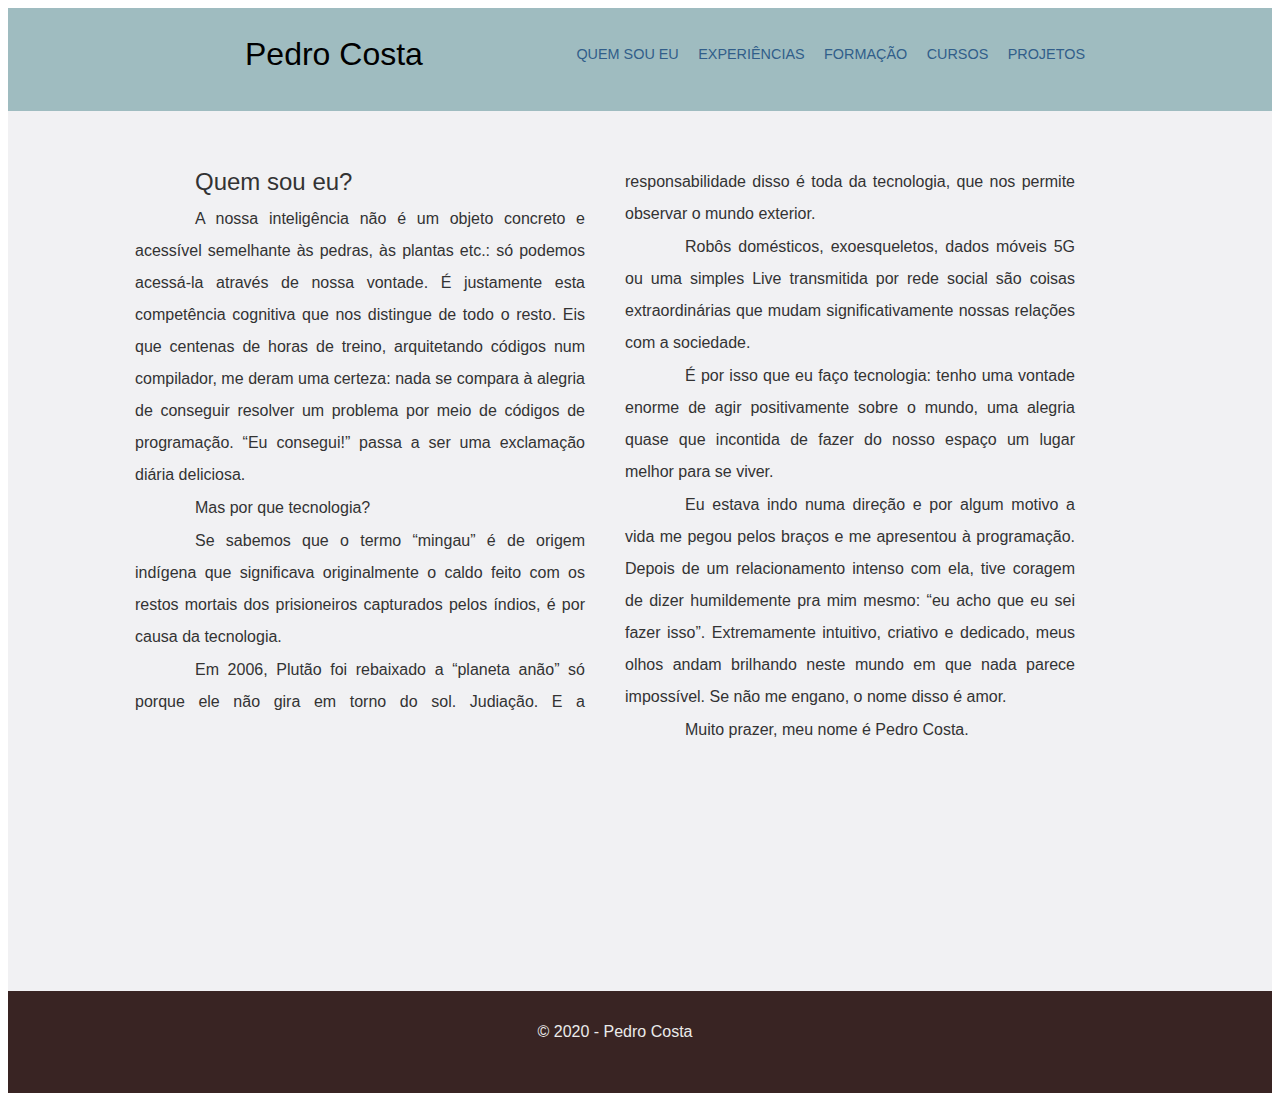
<file: index.html>
<!DOCTYPE html>
<html lang="pt-br">
<head>
	<meta charset="utf-8">
	<title>Pedro Costa</title>
	<link rel="stylesheet"  href="normalize.css"/>
	<link rel="stylesheet"  href="estilo.css"/> 
</head>
<body>
	<div class="header">
		<div class="linha">
			<header>
				<div class="coluna col4">
					<h1 class="logo">Pedro Costa</h1> 					
				</div>
				<div class="coluna col8">
					<nav>
						<ul class="menu inline sem-marcador">
							<li><a href="index.html">Quem sou eu</a></li>
							<li><a href="experiencias.html">Experiências</a></li>
							<li><a href="formacao.html">Formação</a></li>
							<li><a href="cursos.html">Cursos</a></li>
							<li><a href="projetos.html">Projetos</a></li>
						</ul>
					</nav>	
				</div>		
			</header>			
		</div>
	</div>
	
	<div class="conteudo-extra">
		<div class="linha">
			<div class="coluna col7">
				<section>
					<h2>Quem sou eu?</h2>
					<p>A nossa inteligência não é um objeto concreto e acessível semelhante às pedras, às plantas etc.: só podemos acessá-la através de nossa vontade. É justamente esta competência cognitiva que nos distingue de todo o resto. Eis que centenas de horas de treino, arquitetando códigos num compilador, me deram uma certeza: nada se compara à alegria de conseguir resolver um problema por meio de códigos de programação. “Eu consegui!” passa a ser uma exclamação diária deliciosa.</p>
					<p>Mas por que tecnologia?</p>
					<p>Se sabemos que o termo “mingau” é de origem indígena que significava originalmente o caldo feito com os restos mortais dos prisioneiros capturados pelos índios, é por causa da tecnologia.</p> 
					<p>Em 2006, Plutão foi rebaixado a “planeta anão” só porque ele não gira em torno do sol. Judiação. E a responsabilidade disso é toda da tecnologia, que nos permite observar o mundo exterior.</p>
					<p>Robôs domésticos, exoesqueletos, dados móveis 5G ou uma simples Live transmitida por rede social são coisas extraordinárias que mudam significativamente nossas relações com a sociedade.</p>
					<p>É por isso que eu faço tecnologia: tenho uma vontade enorme de agir positivamente sobre o mundo, uma alegria quase que incontida de fazer do nosso espaço um lugar melhor para se viver.</p>
					<p>Eu estava indo numa direção e por algum motivo a vida me pegou pelos braços e me apresentou à programação. Depois de um relacionamento intenso com ela, tive coragem de dizer humildemente pra mim mesmo: “eu acho que eu sei fazer isso”. Extremamente intuitivo, criativo e dedicado, meus olhos andam brilhando neste mundo em que nada parece impossível. Se não me engano, o nome disso é amor.</p>
					<p>Muito prazer, meu nome é Pedro Costa.</p>

				</section>
			</div>								
		</div>
	</div>
	<div class="footer">
		<div class="linha">
			<footer>
				<div class="coluna col12">
					<span> &copy; 2020 - Pedro Costa</span>	
				</div>				
			</footer>			
		</div>		
	</div>
</body>
</html>
</file>
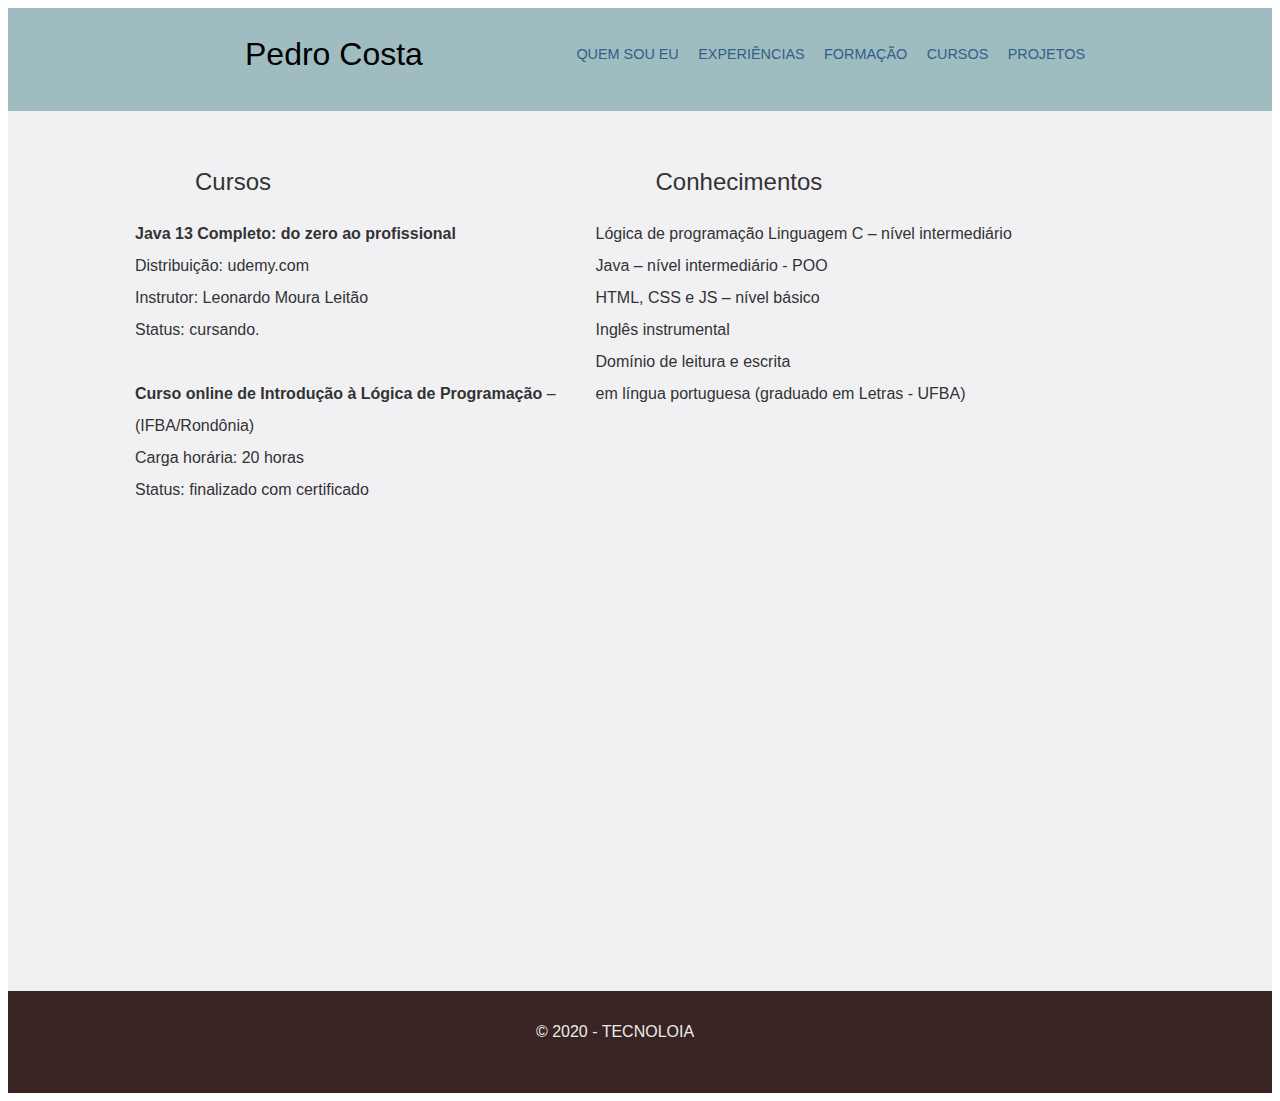
<file: cursos.html>
<!DOCTYPE html>
<html lang="pt-br">
<head>
	<meta charset="utf-8">
	<title>Pedro Costa</title>
	<link rel="stylesheet"  href="normalize.css"/>
	<link rel="stylesheet"  href="estilo.css"/> 
</head>
<body>
	<div class="header">
		<div class="linha">
			<header>
				<div class="coluna col4">
					<h1 class="logo">Pedro Costa</h1> 					
				</div>
				<div class="coluna col8">
					<nav>
						<ul class="menu inline sem-marcador">
							<li><a href="index.html">Quem sou eu</a></li>
							<li><a href="experiencias.html">Experiências</a></li>
							<li><a href="formacao.html">Formação</a></li>
							<li><a href="cursos.html">Cursos</a></li>
							<li><a href="projetos.html">Projetos</a></li>
						</ul>
					</nav>	
				</div>		
			</header>			
		</div>
	</div>
	
	<div class="conteudo-extra">
		<div class="linha">
			<div class="coluna col7">
				<section>
					<h2>Cursos</h2>								
					<strong>Java 13 Completo: do zero ao profissional</strong><br>
					Distribuição: udemy.com <br>
					Instrutor: Leonardo Moura Leitão<br>
					Status: cursando.<br><br>									
					<strong>Curso online de Introdução à Lógica de Programação</strong> – <br>(IFBA/Rondônia)<br>
                    Carga horária: 20 horas<br>
                    Status: finalizado com certificado	
                    <br>
					<br>			
					<h2>Conhecimentos</h2>
					Lógica de programação
					Linguagem C – nível intermediário<br>
					Java – nível intermediário - POO<br>
					HTML, CSS e JS – nível básico<br>	
					Inglês instrumental<br>
					Domínio de leitura e escrita<br>
					em língua portuguesa (graduado em Letras - UFBA)
					<br>
					<br>
					<br>
					<br>
					<br>

					

				</section>
			</div>								
		</div>
	</div>
	<div class="footer">
		<div class="linha">
			<footer>
				<div class="coluna col12">
					<span> &copy; 2020 - TECNOLOIA</span>	
				</div>				
			</footer>			
		</div>		
	</div>
</body>
</html>
</file>
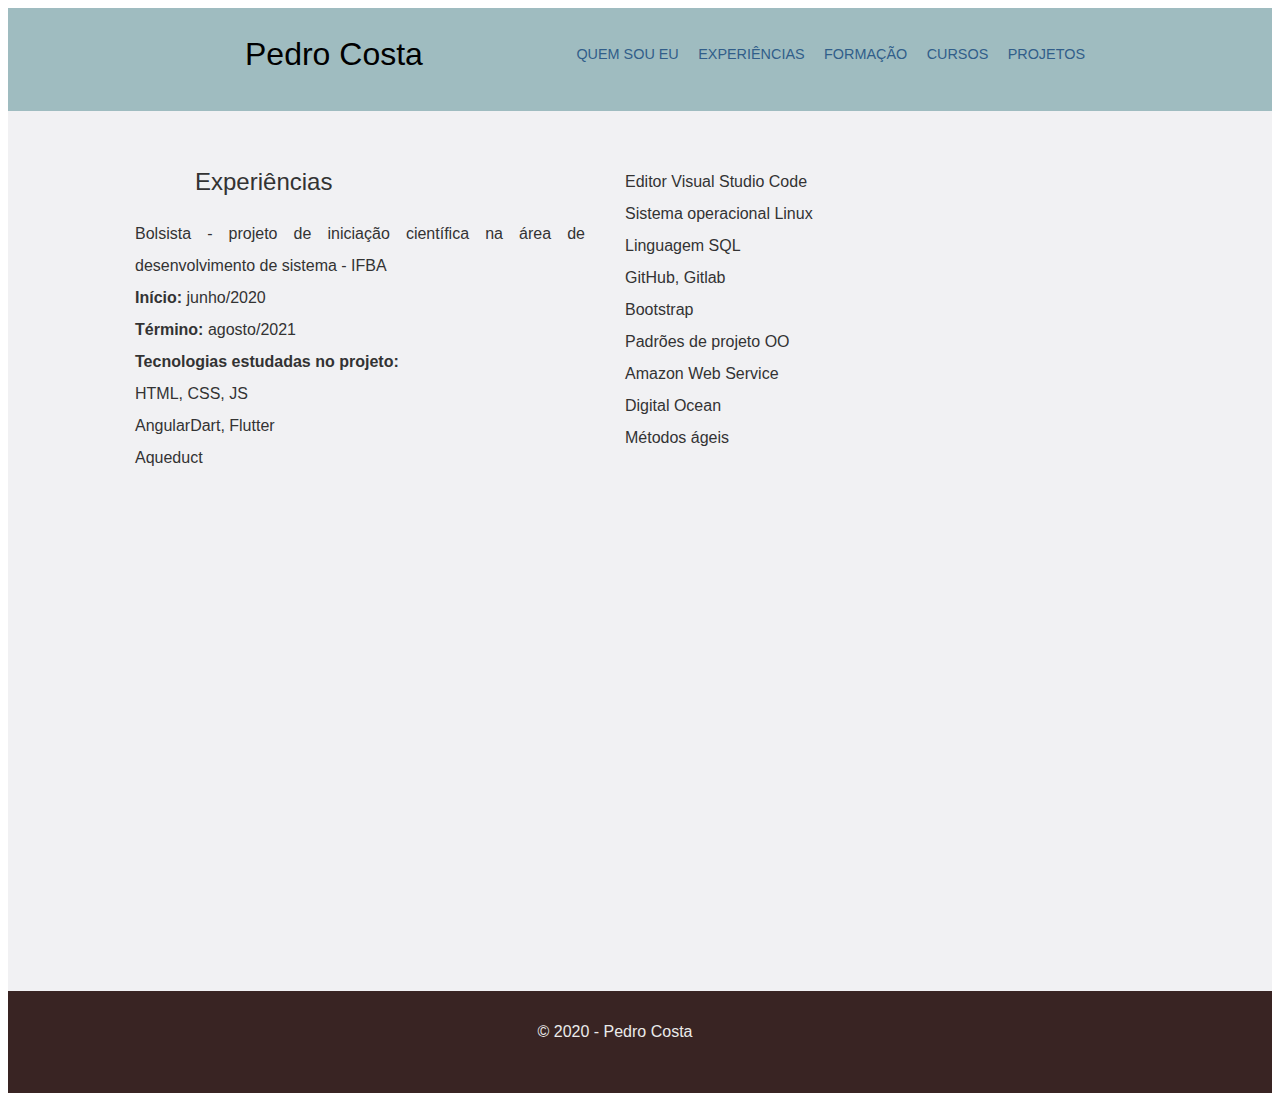
<file: experiencias.html>
<!DOCTYPE html>
<html lang="pt-br">
<head>
	<meta charset="utf-8">
	<title>Pedro Costa</title>
	<link rel="stylesheet"  href="normalize.css"/>
	<link rel="stylesheet"  href="estilo.css"/> 
</head>
<body>
	<div class="header">
		<div class="linha">
			<header>
				<div class="coluna col4">
					<h1 class="logo">Pedro Costa</h1> 					
				</div>
				<div class="coluna col8">
					<nav>
						<ul class="menu inline sem-marcador">
							<li><a href="index.html">Quem sou eu</a></li>
							<li><a href="experiencias.html">Experiências</a></li>
							<li><a href="formacao.html">Formação</a></li>
							<li><a href="cursos.html">Cursos</a></li>
							<li><a href="projetos.html">Projetos</a></li>
						</ul>
					</nav>	
				</div>		
			</header>			
		</div>
	</div>
	
	<div class="conteudo-extra">
		<div class="linha">
			<div class="coluna col7">
				<section>
					<h2>Experiências</h2>
					Bolsista - projeto de iniciação científica na área de desenvolvimento de sistema - IFBA<br>
				    <strong>Início:</strong> junho/2020 <br> <strong>Término:</strong> agosto/2021<br>
				    <strong>Tecnologias estudadas no projeto:</strong><br>			    
			    	HTML, CSS, JS<br>
			    	AngularDart, Flutter<br>
			    	Aqueduct<br>
			    	Editor Visual Studio Code<br>
			    	Sistema operacional Linux<br>
			    	Linguagem SQL<br>
			    	GitHub, Gitlab<br>
			    	Bootstrap<br>
			    	Padrões de projeto OO<br>
			    	Amazon Web Service<br>
			    	Digital Ocean<br>
			    	Métodos ágeis<br>				
				</section>
			</div>
						
		</div>
	</div>
	<div class="footer">
		<div class="linha">
			<footer>
				<div class="coluna col12">
					<span> &copy; 2020 - Pedro Costa</span>	
				</div>				
			</footer>			
		</div>		
	</div>
</body>
</html>
</file>
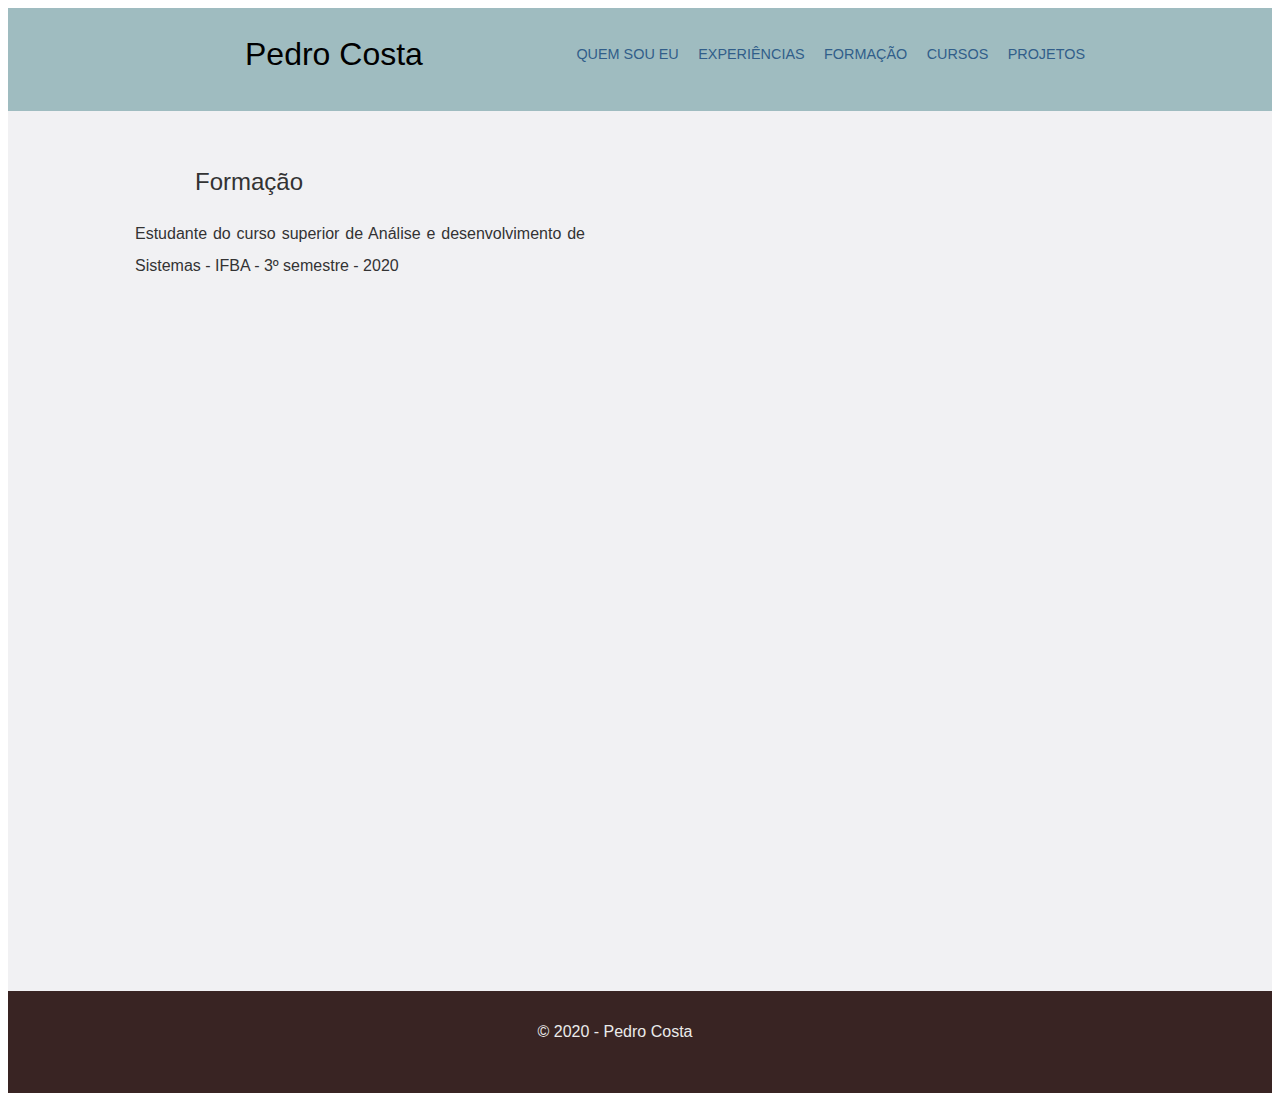
<file: formacao.html>
<!DOCTYPE html>
<html lang="pt-br">
<head>
	<meta charset="utf-8">
	<title>Pedro Costa</title>
	<link rel="stylesheet"  href="normalize.css"/>
	<link rel="stylesheet"  href="estilo.css"/> 
</head>
<body>
	<div class="header">
		<div class="linha">
			<header>
				<div class="coluna col4">
					<h1 class="logo">Pedro Costa</h1> 					
				</div>
				<div class="coluna col8">
					<nav>
						<ul class="menu inline sem-marcador">
							<li><a href="index.html">Quem sou eu</a></li>
							<li><a href="experiencias.html">Experiências</a></li>
							<li><a href="formacao.html">Formação</a></li>
							<li><a href="cursos.html">Cursos</a></li>
							<li><a href="projetos.html">Projetos</a></li>
						</ul>
					</nav>	
				</div>		
			</header>			
		</div>
	</div>	
	<div class="conteudo-extra">
		<div class="linha">
			<div class="coluna col7">
				<section>
					<h2>Formação</h2>                                                                           
					Estudante do curso superior de Análise e desenvolvimento de Sistemas - IFBA - 3º semestre - 2020<br>
					<br>
					<br>
					<br>
					<br>
				</section>
			</div>									
		</div>
	</div>
	<div class="footer">
		<div class="linha">
			<footer>
				<div class="coluna col12">
					<span> &copy; 2020 - Pedro Costa</span>	
				</div>				
			</footer>			
		</div>		
	</div>
</body>
</html>
</file>
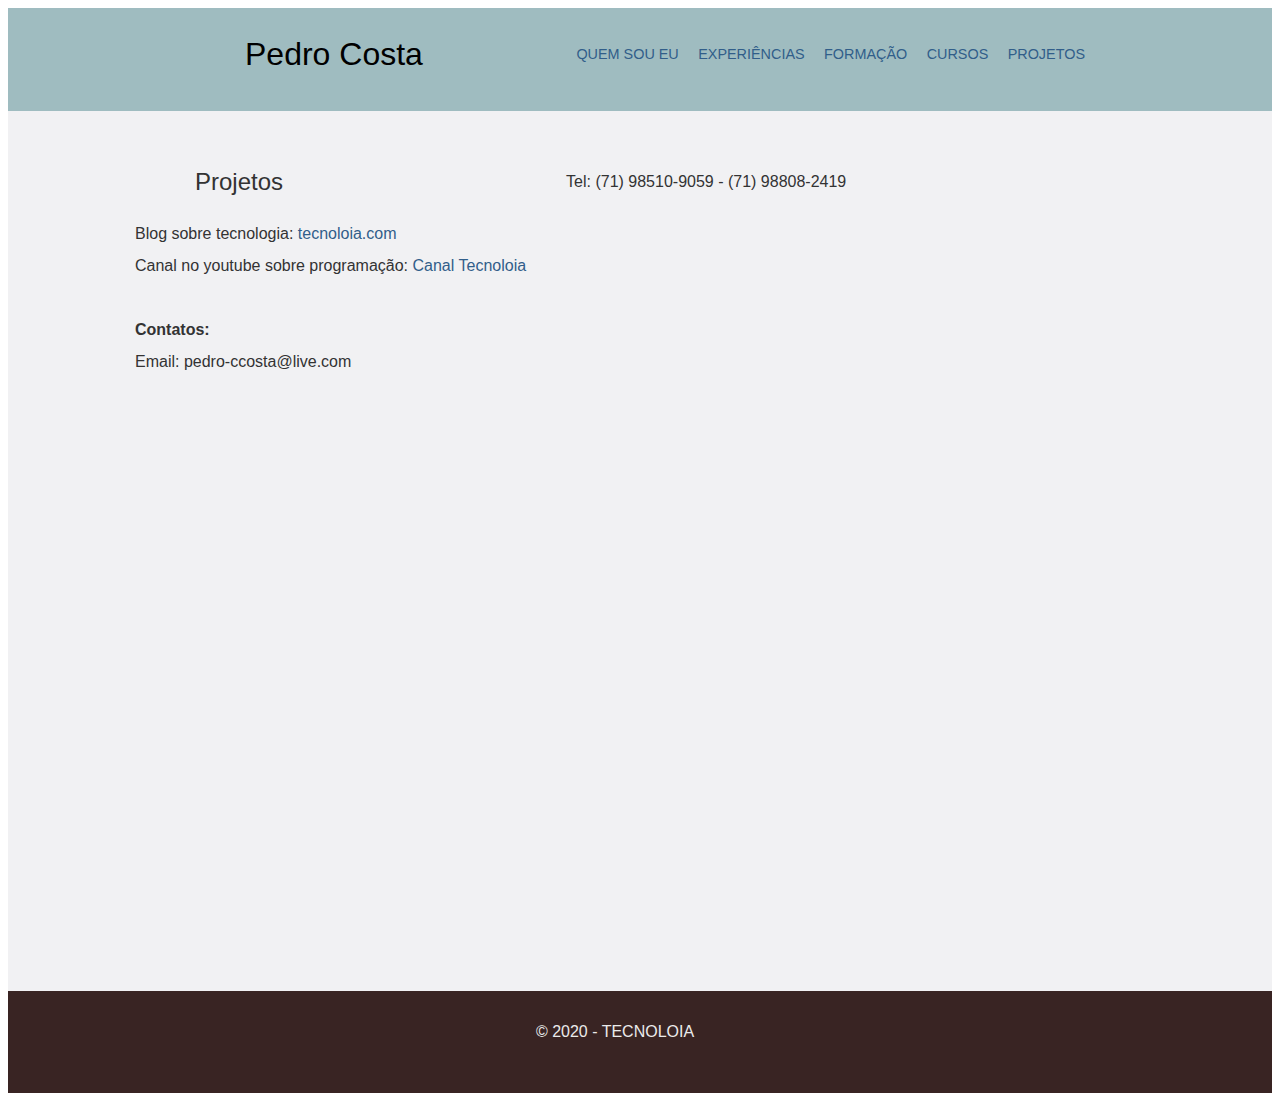
<file: projetos.html>
<!DOCTYPE html>
<html lang="pt-br">
<head>
	<meta charset="utf-8">
	<title>Pedro Costa</title>
	<link rel="stylesheet"  href="normalize.css"/>
	<link rel="stylesheet"  href="estilo.css"/> 
</head>
<body>
	<div class="header">
		<div class="linha">
			<header>
				<div class="coluna col4">
					<h1 class="logo">Pedro Costa</h1> 					
				</div>
				<div class="coluna col8">
					<nav>
						<ul class="menu inline sem-marcador">
							<li><a href="index.html">Quem sou eu</a></li>
							<li><a href="experiencias.html">Experiências</a></li>
							<li><a href="formacao.html">Formação</a></li>
							<li><a href="cursos.html">Cursos</a></li>
							<li><a href="projetos.html">Projetos</a></li>
						</ul>
					</nav>	
				</div>		
			</header>			
		</div>
	</div>
	
	<div class="conteudo-extra">
		<div class="linha">
			<div class="coluna col7">
				<section>
					<h2>Projetos</h2>
					Blog sobre tecnologia: <a href="https://tecnoloia.video.blog/" target="_blank">tecnoloia.com</a><br>					
					Canal no youtube sobre programação: <a href="https://www.youtube.com/watch?v=PY7uSTB3lcs" target="_blank"> Canal Tecnoloia</a><br><br>
					<strong>Contatos:</strong><br>
					Email: pedro-ccosta@live.com<br>
					Tel: (71) 98510-9059 - (71) 98808-2419
					<br>
					<br>
					<br>
					<br>
					<br>
					<br>
					<br>

				</section>
			</div>
								
		</div>
	</div>
	<div class="footer">
		<div class="linha">
			<footer>
				<div class="coluna col12">
					<span> &copy; 2020 - TECNOLOIA</span>	
				</div>				
			</footer>			
		</div>		
	</div>
</body>
</html>
</file>
<file: estilo.css>
body{
	font-family: sans-serif;
	color: #333;
}

a:link, a:active, a:visited{
	color: #315e8a;
	text-decoration: none;
}
a:hover{
	text-decoration: underline;
}
/* grid de 960px */
.linha{
	width: 960px;
	margin: 0 auto;
	overflow: auto;
	padding: 5px 0;
}
.coluna{
	padding: 0 10px;
	float: left;

}
.col1{
	width: 60px;

}
.col2{
	width: 140px;
}
.col3{
	width: 220px;

}
.col4{
	width: 300px;
	
}
.col5{
	width: 380px;
	
	
}
.col6{
	width: 460px;
	
}
.col7{
	width: 1000px 960px;
	column-count: 2;
	column-gap: 40px;


	
}
.col8{
	width: 620px;
	
}
.col9{
	width: 700px;
	
}
.col10{
	width: 780px;
	
}
.col11{
	width: 860px;
	
}
.col12{
	width: 940px;
	
}

/* estilos reutilizáveis */
.sem-pading{
	padding: 0 !important;
}
.sem-margin{
	margin: 0 !important;
}

h1, h2, h3, h4, h5, h6{
	font-weight: 500;
	margin: 15px 0 10px 0;
	margin-top: auto;
	direction: top;
}

div.coluna.col7{
	font-size: auto;
	margin-top: auto;
	text-align: justify;
	border-left: border-blue;
	direction: ltr;
	padding: auto;
}

div.conteudo-extra{
	
	background: #F1F1F3;
	text-indent: 60px;	
	height: 800px;		
	column-gap: 200px;

}

p{
	margin-top: -15px;

}

section{


}

h2{
	margin-bottom: 20px;
}

div.linha{
	padding-bottom: 25px;	
	padding-right: 50px;
	font-size: auto;
	font-style: normal;
	letter-spacing: normal;
	word-spacing: normal;
	line-height: 32px;
}

div.coluna.col7 {
	margin-bottom: 10px;
}


div.coluna.col7 section p{
	font-size: auto;
	font-family: sans-serif;
}


ul li, ol li{
	margin-bottom: 5px;
}
ul.inline li, ol.inline li{
	display: inline;
	margin-right: 15px;
}

ul.inline li:last-child, ol.inline li:last-child{
	margin-right: 0;
}

ul.sem-marcador, ol.sem-marcador{
	list-style: none;
}

a.botao, input.botao{
	background: #1f3c58;
	padding: 5px 10px;
	border-radius: 3px;
	color:#ebebeb;
	cursor: pointer;
	margin: 5px 0;
	display: inline-block;
	border: none;
}

a.botao:hover, input.botao:hover{
	background: #315e8a;
	text-decoration: none;
}



/*layout do site*/
.header{
	background: #9FBCC0;
	text-indent: none !important;

}

h1.logo{
	font-weight: 300;
	color: black;
	margin-top: 25px;
	margin-left: 100px;

}

.conteudo-extra{
	background: #B8BC9F;	
	padding: 50px 40px 30px 20px;
}

.footer{
	background: #392423;
	color: #ebebeb;
	padding: 20px 0;
	text-align: center;
	font-weight: 100;
}

.menu{
	text-transform: uppercase;
	text-align: right;
	margin-top: 25px;
}
.menu li a{
	padding: auto;
	font-size: 90%;
	margin-left: 0;
	margin-right: auto;
}

.menu li a:hover{
	text-decoration: none;
	background: #1f3c58;
	color: #ebebeb;
}
</file>
